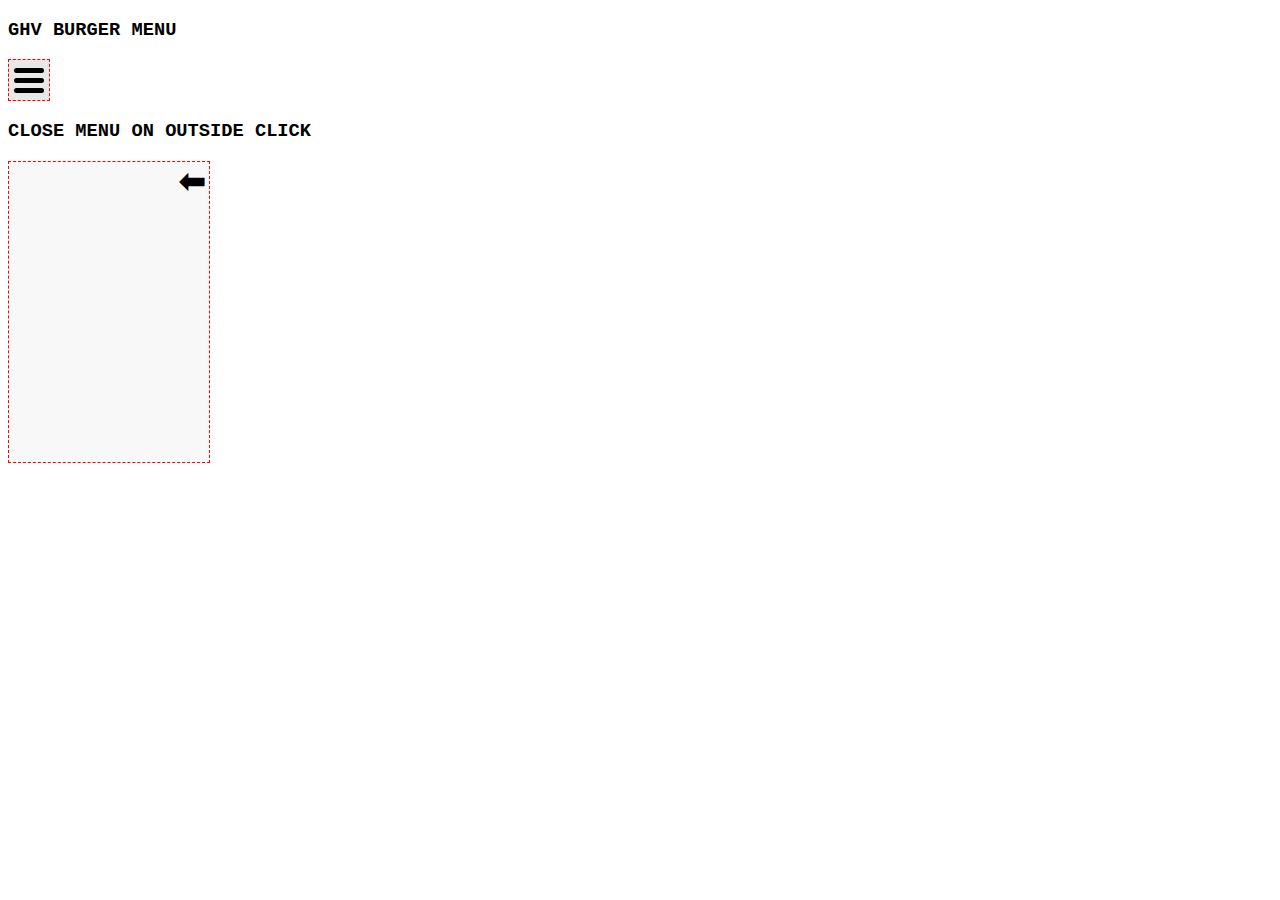
<file: codesnippets.html>
<!DOCTYPE html>
<html lang="en">
<head>
    <meta charset="UTF-8">
    <meta http-equiv="X-UA-Compatible" content="IE=edge">
    <meta name="viewport" content="width=device-width, initial-scale=1.0">

    <link rel="stylesheet" href="codesnippetstyle.css">

    <title>Document</title>
</head>
<body>


    <h3>GHV BURGER MENU</h3>

    <div id="ghv-burger-menu">
        <div id="ghv-bar-1"></div>
        <div id="ghv-bar-2"></div>
        <div id="ghv-bar-3"></div>
    </div>

 
    
    <h3>CLOSE MENU ON OUTSIDE CLICK</h3>
    <div id="sideMenu-overlay"></div>
    <div id="sideMenu-wrapper">
        <div id="sideMenu-burger" onclick="showSideMenu()">
            <h1 id="sideMenu-h1">⬅︎</h1>
        </div>

        <div id="sideMenu">
            <a href="">Home</a>
            <a href="">Service</a>
            <a href="">Die GHV</a>
        </div>

 
    </div>

    <script src="codesnippetjs.js"></script>
    
</body>
</html>
</file>
<file: codesnippetstyle.css>
h3{
    font-family: 'Courier New', Courier, monospace;
}


/* GHV BURGER MENU */

#ghv-burger-menu {
    display: box;
    background-color: rgb(232, 232, 232);
    height: 40px;
    width: 40px;
    transform-origin: center;
    border: 1px dashed red;
}

#ghv-bar-1 {
    position: relative;
    top: 8px;
    background-color: black;
    height: 5px;
    width: 30px;
    border: none;
    border-radius: 5px;
    margin: 0 auto;
    transform-origin: center;
    transition: all 0.6s ease-in-out;
}

#ghv-bar-2 {
    position: relative;
    top: 13px;  
    background-color: black;
    height: 5px;
    width: 30px;
    border: none;
    border-radius: 5px;
    margin: 0 auto;
    transform-origin: center;
    transition: all 0.6s ease-in-out;
}

#ghv-bar-3 {
    position: relative;
    top: 18px;
    background-color: black;
    height: 5px;
    width: 30px;
    border: none;
    border-radius: 5px;
    margin: 0 auto;
    transform-origin: center;
    transition: all 0.6s ease-in-out;
}

#ghv-burger-menu:hover #ghv-bar-1 {
    background-color: rgb(179, 179, 179);
    transform: rotate(-90deg) translateY(-200%) translateX(-50%)  scale(0.6, 1);
}

#ghv-burger-menu:hover #ghv-bar-2 {
    background-color: rgb(179, 179, 179);
    transform: rotate(-90deg) translateX(0%) translateX(-7%) scale(0.80, 1);
}
#ghv-burger-menu:hover #ghv-bar-3 {
    background-color: rgb(252, 151, 63);
    transform: rotate(-90deg) translateY(200%) translateX(35%);
}



/* GHV SIDE MENU */

#sideMenu-overlay {
    position: absolute;
    display: none;
    background-color: rgba(8, 15, 53, 0.393);
    width: 200px;
    height: 300px;
    z-index: 0;
}

#sideMenu-wrapper {
    overflow: hidden;
    background-color: rgb(248, 248, 248);
    height: 300px;
    width: 200px;
    border: 1px dashed red;
    z-index: 10;
}

#sideMenu-burger h1{
    position: relative;
    left: 170px;
    margin: 0;
    z-index: 10;
}


#sideMenu {
    background-color: rgb(225, 225, 225);
    display: none;
    flex-direction: column;
    width: 200px;
    z-index: 10;
    
    overflow: hidden;

    animation: showSideMenu 1s ease-out;

}

@keyframes showSideMenu {
    0% {
        opacity: 0;
        transform: translateX(100%);
    }

    50% {
        opacity: 1;
        transform: translateX(0%);

    }


    100% {
        opacity: 1;
        transform: translateX(0%);
    }
}

#sideMenu a {
    text-align: center;
    line-height: 50px;
    text-decoration: none;
    background-color: rgb(217, 217, 217);
    height: 50px;
    z-index: 10;
}

#sideMenu a:hover {
    display: block;
    background-color: rgb(74, 101, 197);
    height: 50px;
    z-index: 10;
}
</file>
